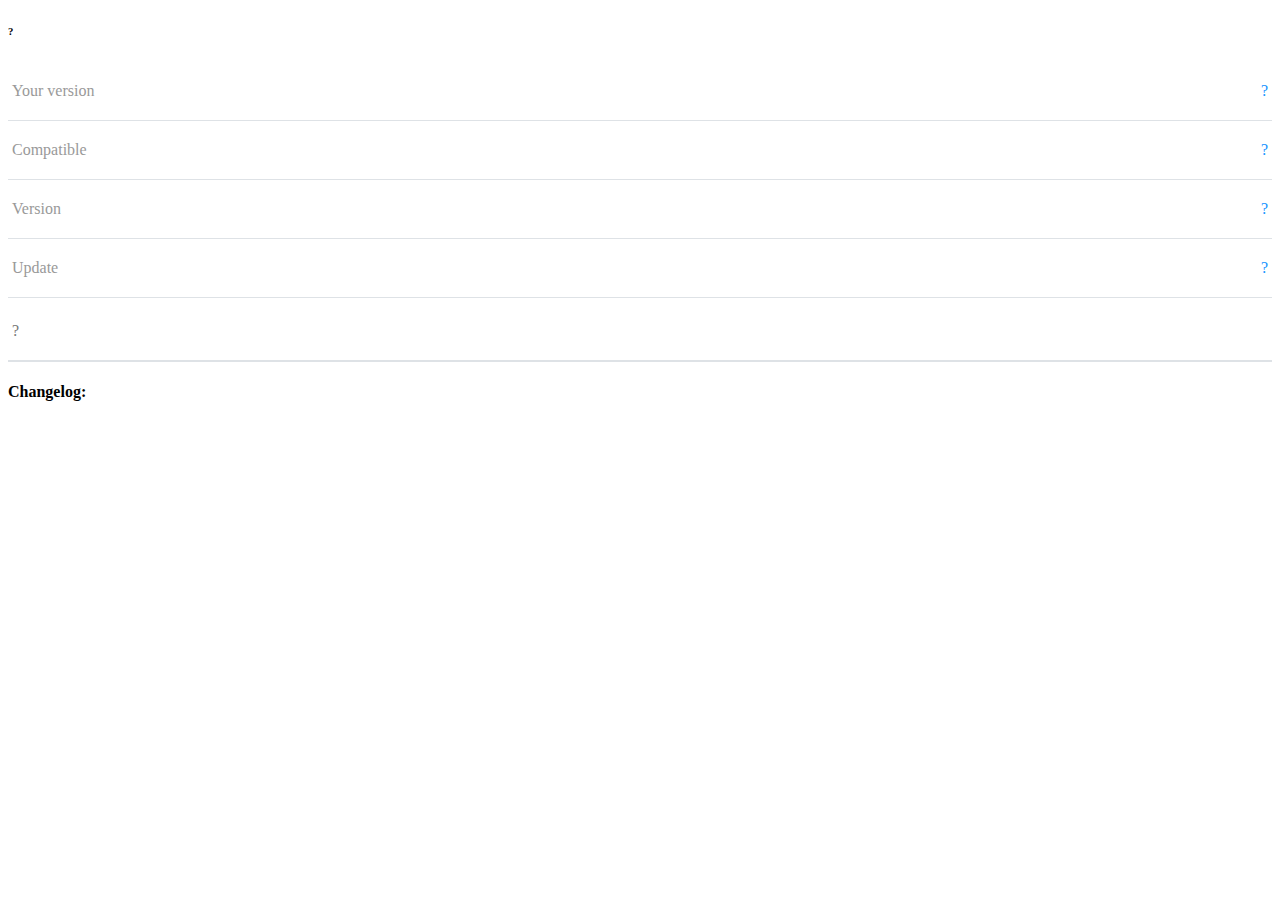
<file: assets/mota.html>
<!DOCTYPE html>
<html>
<head>
	<title>mota</title>
    <meta charset="utf-8">
    <meta name="viewport" content="width=device-width, minimum-scale=1.0, maximum-scale=1.0, user-scalable=no">
	<script src="https://ajax.googleapis.com/ajax/libs/jquery/3.5.1/jquery.min.js"></script>
	<!-- <link rel="stylesheet" type="text/css" href="css/style.css"/> -->
	<style>
<!-- .table{color: #1893ff;} -->
.cell{
	display: flex;
	justify-content: space-between;
	color: #999;
	border-bottom: 1px solid #dee2e6;
	padding: 0.25rem;
	}
.text{
	color: #1893ff;
	}
.description{
	border-bottom: 1px solid #dee2e6;
	padding-top: 0.5rem;
	color: #777;
	}
#screenshots_id {
    overflow-x: scroll;
    overflow-y: hidden;
    white-space: nowrap;
	border-bottom: 1px solid #dee2e6;
}
#screenshots_id a {
    background-position: center;
    background-repeat: no-repeat;
    background-size: cover;
    margin: 0px;
    position: relative;
    display: inline-block;
}
#screenshots_id a .imgs {
    margin: 20px;
    width: 100%;
    max-width: 150px;
    height: auto;
    border-radius: 5px;
    margin-right: 10px;
    vertical-align: 0;
    display: inline;
	box-shadow: 0 0.125rem 0.25rem rgba(0,0,0,.075);
}
.changelog{
	list-style: none;
	color: #777;
}
/*--------------*/
.title-mota{
	padding: 7px 15px;
    font-size: 16px;
    color: #222;
    text-transform: uppercase;
    background: #fff;
    border-bottom: 1px solid #ebebeb;
	max-width: 1024px;
    margin: auto;
}
ul {
    list-style: none;
	padding: 0!important;
	margin: 0 auto!important;
}
ul li{
    width: 100%;
    border-bottom: 1px solid #ebebeb;
	font-size: 16px;
    color: #222;
    padding: 7px 0;
    background: #fff;
}
ul li:nth-child(2n+1) {
    background: #f5f5f5;
}
.table{
	display: flex;
	flex-wrap: wrap;
    justify-content: space-between;
}
ul li label{
    color: #404040;
    padding: 1px 15px;
	font-weight: 500;
}
ul li span{
    color: #828282;
    padding: 1px 15px;
	font-size: 90%;
    font-weight: 400;
}


</style>
</head>
<body>
	<h1 id="error" class="error"></h1>
	
<section id="main" class="main">
	<div class="packages">
		<h6 id="Name" class="title-head">?</h6>
		<div class="tableX">
			<div class="cell">
				<p class="title">Your version</p>
				<p id="yourVersion" class="text">?</p>
			</div>
			
			<div class="cell">
				<p class="title">Compatible</p>
				<p id="Compatible" class="text">?</p>
			</div>
			
			<div class="cell">
				<p class="title">Version</p>
				<p id="Version" class="text">?</p>
			</div>
			
			<div class="cell">
				<p class="title">Update</p>
				<p id="Update" class="text">?</p>
			</div>
			
			<div class="cell description">
				<p id="Description">?</p>
			</div>

		</div>
		<div id="screenshots_id"></div>
		
		<h4 class="">Changelog:</h4>
		<ul id="changelog" class="changelog"></ul>
		
	</div>
</section> 
	
<!-- <section id="main" class="main"> -->
	<!-- <h3 id="Name" class="title-mota">Title</h3> -->
	<!-- <ul class="packages"> -->
	
		<!-- <li class="table"> -->
			<!-- <label>Your version:</label> -->
			<!-- <span id="yourVersion">?</span> -->
		<!-- </li> -->
		
		<!-- <li class="table"> -->
			<!-- <label>Compatible:</label> -->
			<!-- <span id="Compatible">?</span> -->
		<!-- </li> -->
		
		<!-- <li class="table"> -->
			<!-- <label>Version:</label> -->
			<!-- <span id="Version">?</span> -->
		<!-- </li> -->
		
		<!-- <li class="table"> -->
			<!-- <label>Update:</label> -->
			<!-- <span id="Update">?</span> -->
		<!-- </li> -->
		
		<!-- <li class="table"> -->
			<!-- <label>Descriptions:</label> -->
			<!-- <span id="Description">?</span> -->
		<!-- </li> -->
		
		<!-- <li id="screenshots_id"></li> -->
		
		<!-- <li class="table"> -->
			<!-- <label>Changelog:</label> -->
			<!-- <span id="changelog">?</span> -->
		<!-- </li> -->
	<!-- </ul> -->
<!-- </section> -->

	
<!-- <script src="assets/mota.js"></script> -->
</body>
</html>
</file>
<file: assets/css/style.css>
:root {
	--body-color: #f8f9fa;
	--bg-color: #ffffff;
	--bg-nav: rgb(0 0 0 / 80%);
	--title-head: rgb(0 0 0 / 60%);
	--packages-link: #6f6f6f;
	--info: #8a8a8a;
	--info-span: #333333;
	--text-nav: #ffffff;
	--link-color: #017aff;
}
*{
	margin: 0;
	padding: 0;
	box-sizing: border-box;
	-webkit-font-smoothing: antialiased;
	scroll-behavior: smooth;
}
body {
	background: var(--body-color);
	font-size: 100%;
	font-family: -apple-system-font,BlinkMacSystemFont,open sans,helvetica neue,Helvetica,Arial,sans-serif;
	color: var(--info-span);
	line-height: 1.5;
	animation: fadein 1s ease;
}
@keyframes fadein {
    from{ opacity: 0;}
	to{ opacity: 1;}
}
/* scroll menu */
.nav-scroll {
  margin: auto;
  width: 100%;
  position: fixed;
  top: 0;
  z-index: 9;
  background-color: rgba(255,255,255,.72);
  background: var(--bg-nav);
  backdrop-filter: saturate(180%) blur(20px);
}
.menu{
  max-width: 1024px;
  margin: auto;
  text-align: center;
  padding: 1rem;
  overflow: auto;
  white-space: nowrap;
  height: 60px;

}
.sticky{
  background: var(--bg-nav);
  backdrop-filter: blur(10px);
  color: #fff;
  animation: fadeIn 0.3s ease;
}

.sticky a{
  color: #fff!important;
  border: none!important;
}
.menu a {
  text-align: center;
  vertical-align: middle;
  padding: 5px;
  text-decoration: none;
  margin-right: 5px;
  border-radius: 2px;
  width: 75px;
  height: 35px;
  font-weight: 500;
  transition: all 0.3s linear;
  cursor: pointer; 
  line-height: 1.75;
  font-size: 14px;
  color: #fff;
}
.menu a:hover {
  /* box-shadow: 0 0 0 1px white; */
  text-decoration: underline;
}
.selected{
  background: #fff;
  color: #333!important;
}

/* slide */
section {
  margin: 2.3rem auto;
}
section h1 {
  text-transform: uppercase;
  font-size: 26px;
  text-align: center;
  margin: 6rem auto 1rem;
  color: var(--title-head);
  letter-spacing: 1px;
  padding: 1rem;
}
section .content-scroll {
  width: 100%;
  max-width: 1048px;
  margin: 0 auto;
  overflow-x: auto;
  -webkit-overflow-scrolling: touch;
}
section .content-scroll-horiz::-webkit-scrollbar {
  height: 7px;
}
section .content-scroll::-webkit-scrollbar-thumb {
  background: #ccc;
  border-radius: 4px;
}
section .content-scroll::-webkit-scrollbar-thumb:hover {
  background: #d4d4d4;
}
section .content-scroll::-webkit-scrollbar-track {
  background: #fff;
}
section .content-scroll ul {
  display: inline-flex;
  list-style: none;
  text-align: left;
  padding: 0px 10px;
}
section .content-scroll ul li {
  background-color: #fff;
  min-width: 250px;
  margin: 10px 5px;
  display: inline-block;
  padding: 10px;
  border: 1px solid #d4d4d4;
}
section .content-scroll ul li a {
  color: var(--info-span);
  text-decoration-line: none;
  font-size: 20px;
}

section .foto img {
  max-width: 100%;
  max-height: 250px;
  box-shadow: 0px 0px 5px rgb(0 0 0 / 15%);
  transition: all 0.3s ease;
}
section .content-scroll ul li a p {
  text-align: center;
  font-size: 14px;
}
@media screen and (max-width: 900px) {
  section .content-scroll {
    width: 100%;
  }
}
section .foto:hover img{
    transform: translate(0, -16px);
}
/* end slide */

a {
	color: var(--link-color);
	text-decoration: none;
	background-color: transparent;
	cursor: pointer;
}
.main{
	margin: 4rem auto;
}
.packages{
	position: relative;
	max-width: 1024px;
    margin: 2.5rem auto;
	background-color: var(--bg-color);
	box-shadow: 0 0px 7px rgb(0 0 0 / 12%);
	padding: 1rem;
}
.title-head{
	border-bottom: 1px solid #dee2e6;
	padding-bottom: .5rem;
	font-weight: 600;
    line-height: 1.2;
	font-size: 1rem;
	margin-bottom: 0;
	color: var(--title-head);
}

.title_section {
    text-align: center;
    font-weight: 600;
    font-size: 18px;
}
.packages-link{
	display: -ms-flexbox;
	display: flex;
	align-items: flex-start;
	padding-top: 1rem;
	color: var(--packages-link);
}
.packages-link:after {
    content: "";
    display: block;
    background: url('[data-uri]');
    position: absolute;
    right: 12px;
    width: 12px;
    height: 12px;
    margin-top: 12px;
    background-size: 100% 100%;
    transform: rotate(180deg);
	filter: invert(25%);
}
.packages-link:hover:after {
	filter: invert(48%) sepia(13%) saturate(3207%) hue-rotate(190deg) brightness(95%) contrast(95%);
}
.icon{
	border-radius: .5rem;
	margin-right: .5rem;
	width: 45px;
	height: 45px;
	box-shadow: 0px 0px 6px rgb(0 0 0 / 15%);
}
.content{
	width: 100%;
	font-size: 80%;
	font-weight: 400;
	flex: 1;
	border-bottom: 1px solid #dee2e6;
	padding-bottom: 1rem;
	line-height: 1.25;
	position: relative;
	transition: all .3s ease;
}
.content:before {
	content: "";
	position: absolute;
	width: 100%;
	height: 1px;
	bottom: 0;
	left: 0;
	background-color: #017aff;
	transition: width 0.3s ease 0s, left 0.3s ease 0s;
	width: 0;
}
.content:hover:before, .content:hover { 
	width: 100%; 
	left: 0;
	color: var(--link-color);
}

.title{
	font-size: 16px;
}
.subtitle{
	display: block;
	margin-top: 0.25rem;
	word-break: break-word;
}
.btn{
	display: block;
	text-align: center;
	margin-top: 1rem;
	font-size: 80%;
    font-weight: 400;
	letter-spacing: 1px;
}
.btn a{
	border: 1px solid var(--link-color);
    padding: 0.5rem;
    border-radius: 0.25rem;
}
.btn a:hover{
	color: #fff;
    background: #017aff;
}
.back-btn{margin: 1.5rem auto 4rem;}
/* footer */
.footer{
    padding: 0.75rem;
    font-size: 15px;
    line-height: 1.5;
    color: var(--info);
	border-top: 1px solid #d2d2d2;
	margin: 0 auto;
    background: none;
    border-radius: 0;
    box-shadow: none;
	max-width: 1024px;
}
.footer_social {
	display: flex;
    justify-content: center;
    padding: 0.5rem 0;
    width: 100%;
    flex-wrap: wrap;
}
.footer a {
  margin: 0.75rem;
}
.footer a:hover {
  text-decoration: underline;
}
.footer_text {
  margin: 0.5rem auto;
  white-space: nowrap;
  text-align: center;
}
/* end footer */

#root{
	transition: opacity 0.5s;
}
.hide{
	transition: opacity 0.5s;
	opacity: 0;
}
/* modal show */
.hidden {
    transform: translateX(-100vw);
	transition: transform 0.5s;
}
#modal{transition: transform 0.5s;}
.show {
    z-index: 1000;
    position: fixed;
    top: 0;
    right: 0;
    bottom: 0;
    left: 0;
    overflow-y: scroll;
    height: 100vh;
	max-width: 1024px;
	width: 100%;
    opacity: 1;
	background: #f8f9fa;
	transition: transform 0.5s;
	margin: 0 auto;
}
.navbar-sub{
	margin: auto;
	width: 100%;
	max-width: 1024px;
	position: fixed;
	top: 0;
	z-index: 1001;
	transition: all .5s ease;
}
.back{
	max-width: 1024px;
    margin: auto;
    background: var(--bg-nav);
    backdrop-filter: blur(10px);
	padding: 0.25rem;
	max-height: 50px;
	height: 50px;
}
.back p{
	text-align: center;
	position: relative;
	top: 8px;
	font-size: 18px;
    font-weight: 600;
	color: #fff;
}
.back-nav{
	position: absolute;
    top: 15px;
    font-size: 17px;
    right: 20px;
    color: #fff;
	background: none;
    border: none;
	z-index: 1002;
	outline: none;
}
.back-nav:after{
	content: "";
    display: block;
    background: url('[data-uri]');
    position: absolute;
    top: 50%;
    left: -16px;
    width: 14px;
    height: 14px;
    margin-top: -8px;
    background-size: 100% 100%;
}
#section_category{
	margin-top: 0.5rem;
	margin-bottom: 0.5rem;
}

/* loading */
#loading{
	width:120px;
	margin:auto;
	position: relative;
}
#loading img{
    position: absolute;
    top: 50%;
    left: 50%;
    transform: translate(-50%, -50%);
    width: 70px;
    height: auto;
}
/* error */
.error{
	width: 90%;
	color: #f73939;
	position: absolute;
	top: 50%;
    left: 50%;
    transform: translate(-50%, -50%);
	font-size: 16px;
	text-align: center;
	text-transform: capitalize;
	word-break: break-word;
}
.error a{
	border: 1px solid #017aff;
    padding: 7px;
    border-radius: 5px;
}
.error a:hover{
	color: #fff;
    background: #017aff;
}
/* =======description============ */
.head_packages{
	max-width: 1024px;
    margin: auto;
	text-align: center;
    background: var(--bg-nav);
    padding: 1.25rem;
    height: auto;
	color: var(--text-nav);
}
.head_packages h1{font-size: 18px;}
.top_labels{
	padding: 18px;
	display: flex;
}
.top_labels a{
	line-height: 50px;
}
.top_labels a span{
	padding: 7px;
    border-radius: 5px;
    font-weight: 600;
    background: #ffffff;
	box-shadow: 0 0px 10px rgb(1 122 255 / 20%);
}
.top_labels a:hover{
	transform: scale(1.05);
}
.labels{
	display: inline-flex;
    flex-grow: 2;
    padding-top: 5px;
    align-items: center;
}
.icon-container{
	width: 50px;
    height: 50px;
    border-radius: 10px;
    margin-right: 10px;
    overflow: hidden;
}
.icon-container img{
	height: 100%;
}
.info-container #Name {
    font-size: 18px;
    font-weight: 600;
    color: var(--info-span);
}
.info-container #Section {
    margin-top: 4px;
    color: var(--info);
    font-size: 12px;
}
#mota{
	background: var(--bg-color);
    width: 100%;
    max-width: 1024px;
	margin: 0 auto 4rem;
    box-shadow: 0 0px 7px rgb(0 0 0 / 12%);
}

ul {
    list-style: none;
	margin: 0 auto!important;
}
ul li{
    width: 100%;
	font-size: 16px;
    color: #222;
    padding: 10px 0;
}
/* ul li:nth-child(2n+1) { */
    /* background: #f5f5f5; */
/* } */
.table{
	display: flex;
	flex-wrap: wrap;
    justify-content: space-between;
}
ul li label{
    color: var(--info);
    padding: 1px 15px;
	font-weight: 500;
}
ul li span{
    color: var(--info-span);
    padding: 1px 15px;
	font-size: 100%;
    font-weight: 500;
}
#screenshots_id {
    overflow-x: scroll;
    overflow-y: hidden;
    white-space: nowrap;
	padding: 18px;
}
#screenshots_id a .imgs {
    margin: 10px;
    width: 100%;
    max-width: 150px;
    height: auto;
    border-radius: 5px;
    vertical-align: 0;
    display: inline;
	box-shadow: 0 0.125rem 0.25rem rgba(0,0,0,.075);
}
#video_id{
	width: 100%;
    max-width: 1024px;
}
#video_id iframe{
	width: 100%;
    height: auto;
    min-height: 280px;
}
.pagination{
	display: flex;
    flex-wrap: wrap;
    justify-content: center;
    align-items: center;
}
.pagination button {
  text-decoration: none;
  display: inline-block;
  padding: 5px 15px;
  background: transparent;
  color: var(--link-color);
  margin: 5px 15px 0;
  font-size: 22px;
  border: 1px solid var(--link-color);
  border-radius: 2px;
  outline: none;
  width: 40px;
  height: 40px;
  transition: transform .1s ease-out;
}
button:active {
  -webkit-transform: scale(0.97, 0.97);
  transform: scale(0.97, 0.97);
}
button:disabled, button[disabled]{
  opacity: 0.5;
}
.pagination button:hover {
  background: var(--link-color);
  color: #fff;
}
button:disabled:hover, button[disabled]:hover{
  background: none;
  color: var(--link-color);
}
#pages{text-align: center; margin-top: 10px;}
.repo img{
	margin-right: 5px;
    width: 25px;
    height: 25px;
    position: relative;
    vertical-align: middle;
}
.repo span{
	position: relative;
    vertical-align: middle;
}
</file>
